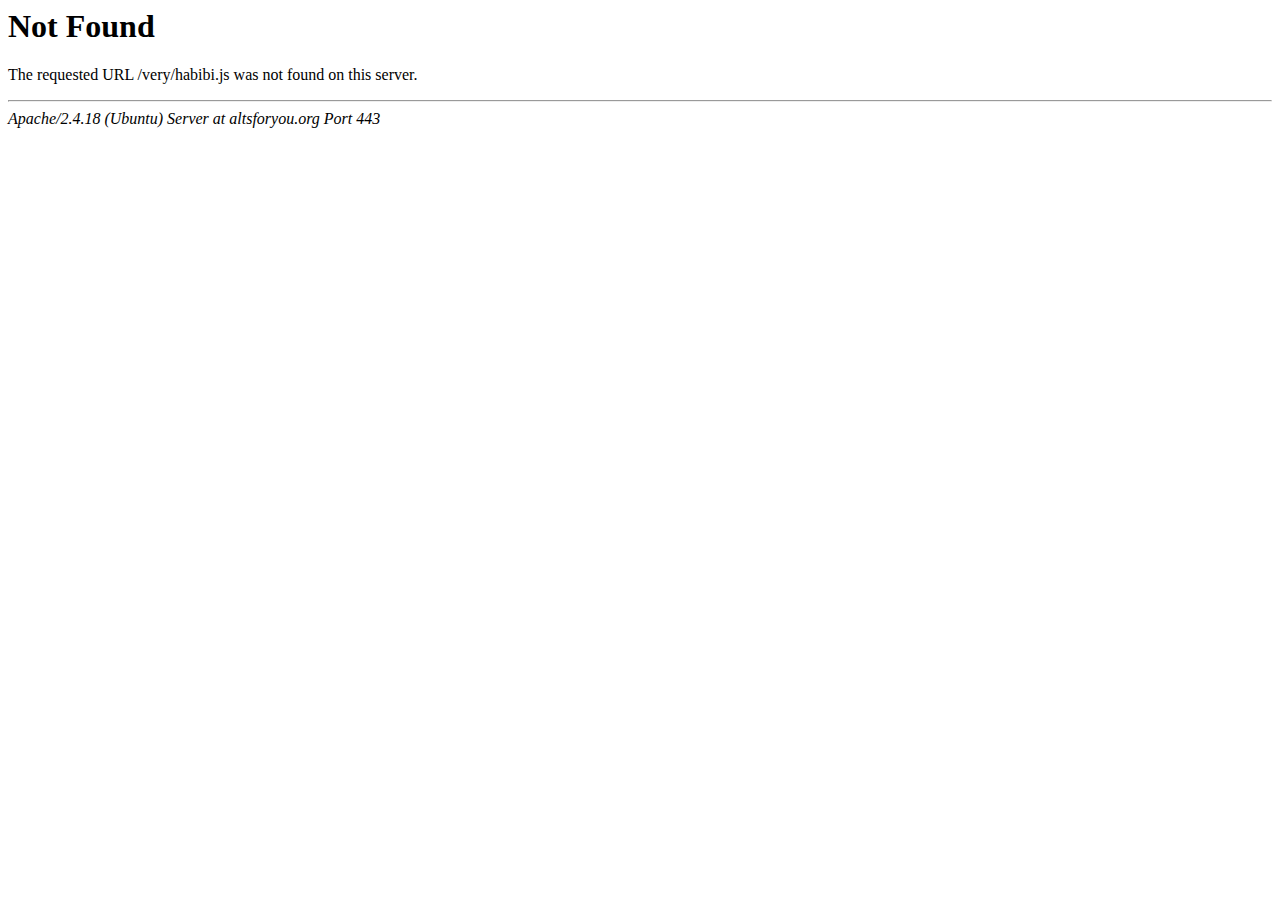
<file: darius-link/darius-link-1/very/habibi.html>
<!DOCTYPE HTML PUBLIC "-//IETF//DTD HTML 2.0//EN">
<html><head>
<title>404 Not Found</title>
</head><body>
<h1>Not Found</h1>
<p>The requested URL /very/habibi.js was not found on this server.</p>
<hr>
<address>Apache/2.4.18 (Ubuntu) Server at altsforyou.org Port 443</address>
</body></html>
</file>
